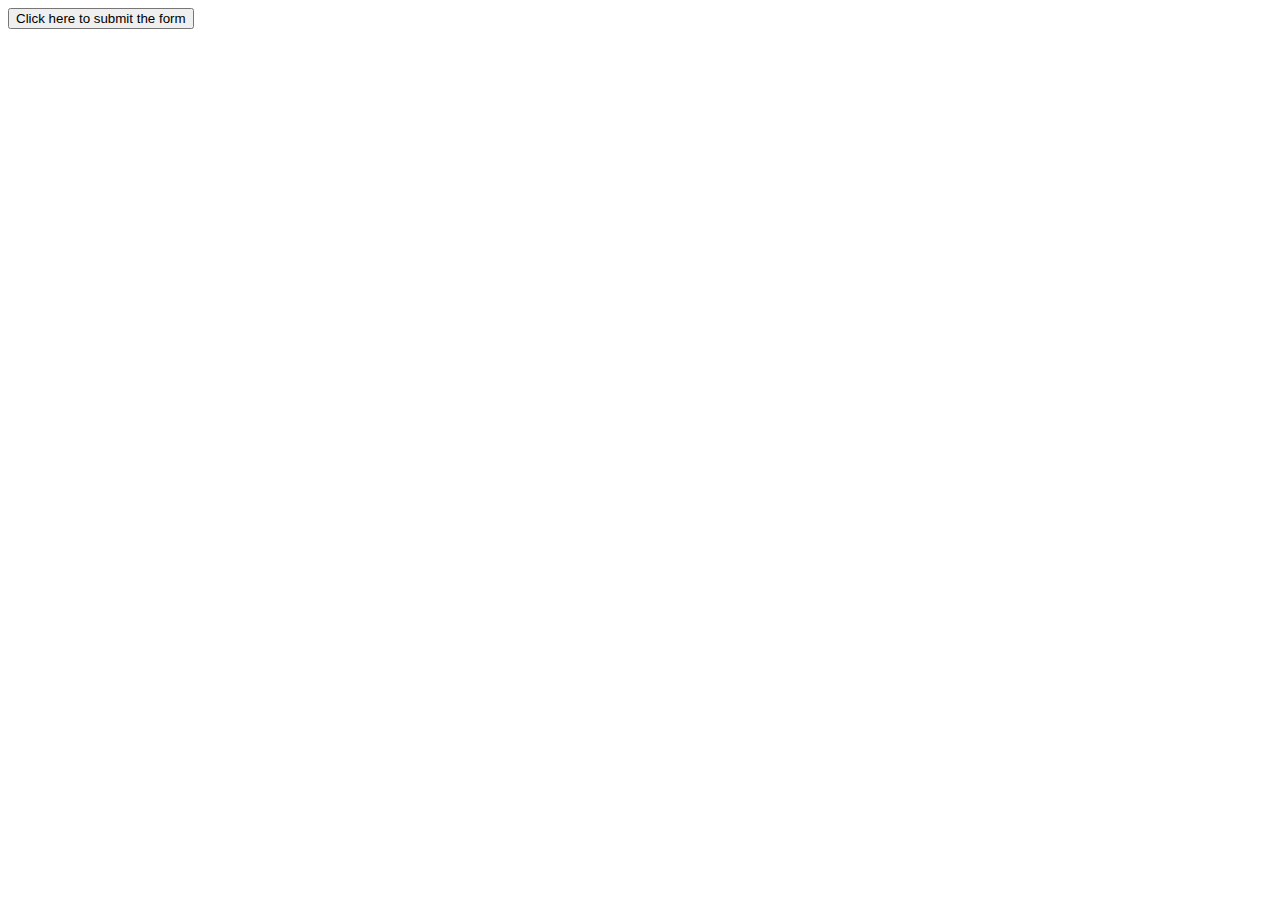
<file: demo/src/main/resources/templates/add-products.html>
<!DOCTYPE html>
<html>
<head>
<meta charset="ISO-8859-1" />
<title>Add Products</title>
<script
	src="https://ajax.googleapis.com/ajax/libs/jquery/3.2.1/jquery.min.js">
	</s
cript>
	<script>
	$(document).ready(function() {
		$("button").click(function() {
			var productmodel = {
				id : "3",
				title : "Ginger"
			};
			var requestJSON = JSON.stringify(productmodel);
			
			alert(requestJSON);
			
			$.ajax({
				type : "POST",
				url : "http://localhost:9090/books",
				headers : {
					"Content-Type" : "application/json"
				},
				data : requestJSON,
				success : function(data) {
					alert(data);
				},
				error : function(data) {
				}
			});
		});
	});
</script>
</head>
<body>
	<button>Click here to submit the form</button>
</body>
</html>
</file>
